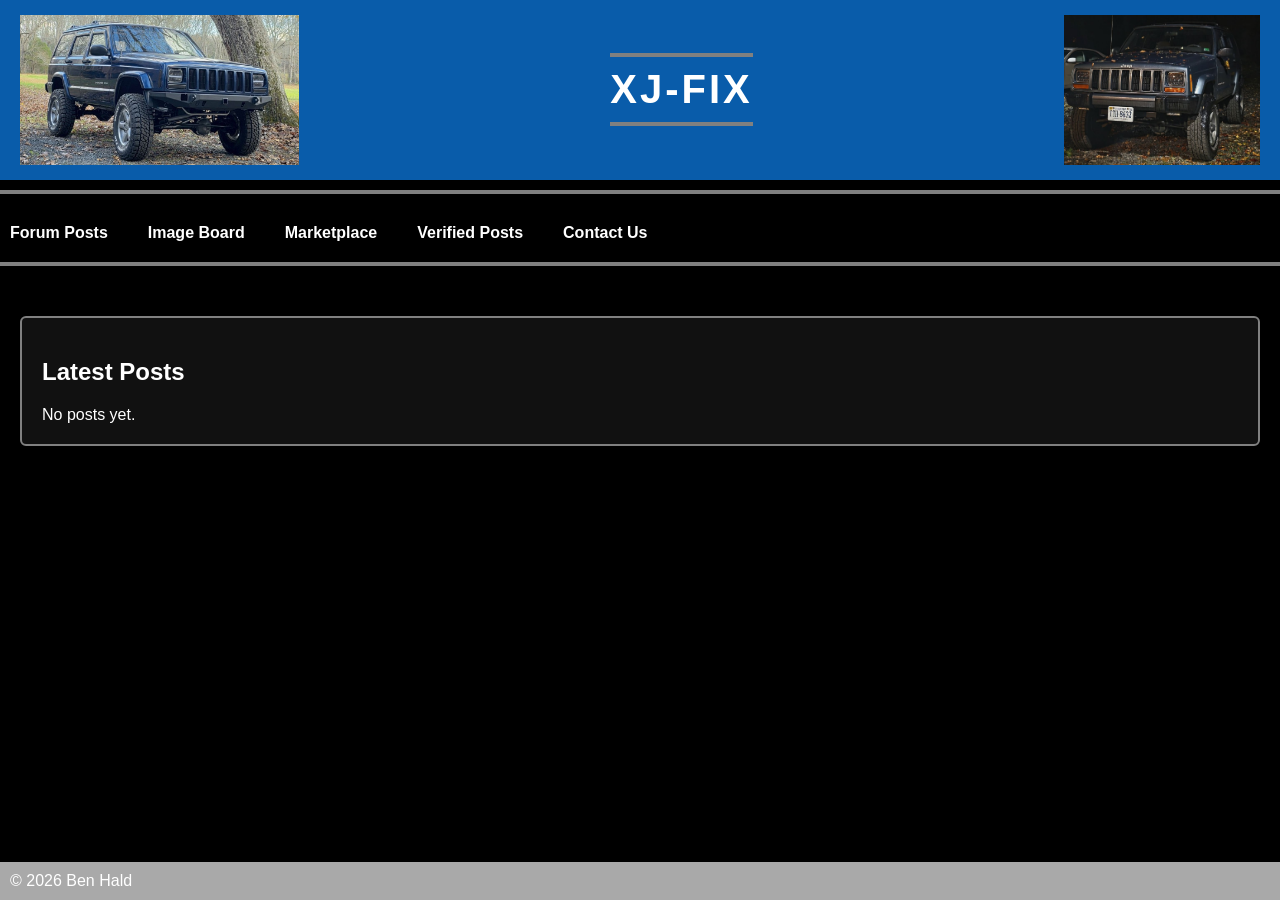
<file: Forum-Posts.html>
<!DOCTYPE html>
<html lang="en">
<head>
<meta charset="UTF-8">
<title>XJ-FIX</title>
<link rel="stylesheet" type="text/css" href="css/style.css">
</head>
<body>
<!-- Header with name and navigation -->
<header>
<img src="images/Blue.jpg" alt="Blue XJ" class="header-img">
<h1>XJ-FIX</h1>
<img src="images/Rodger.jpg" alt="Rodger XJ" class="header-img">
</header>
<!-- Navigation menu with drop downs -->
<nav>
<ul>
    <li>
        <a href="Forum-Posts.html">Forum Posts</a>
    <ul class="dropdown">
        <li><a href="Navigations/Create-Post.html">Create Post</a></li>
        </ul>
    </li>

<li>
    <a href="Navigations/Image-Board.html">Image Board</a>
    <ul class="dropdown">
        <li><a href="Navigations/Post-Image.html">Post Images</a></li>
        </ul>
    </li>

<li>
     <a href="Navigations/Marketplace.html">Marketplace</a>
<ul class="dropdown">
        <li><a href="Navigations/Local.html">Local Meetup</a></li>
        <li><a href="Navigations/Shipped.html">Shipped Items</a></li>
        </ul>
    </li>

<li><a href="Navigations/Verified-Posts.html">Verified Posts</a>
    </li>

    <li><a href="Navigations/Contact.html">Contact Us</a></li>
    
</ul>
</nav>
<!-- main website page -->
<main> 
<section>
<!-- posts will go here -->
 <div class="post-container">
    <h2>Latest Posts</h2>
    <div id="posts">
        </div>
 </div>
</section>
</main>
<!--copyright -->
<footer>
    <p> © 2026 Ben Hald</p>
</footer>
<script>
let posts = JSON.parse(localStorage.getItem("posts")) || [];
const container = document.getElementById("posts");

if (posts.length === 0) {
    container.innerHTML = "<p>No posts yet.</p>";
}

posts.forEach(post => {
    const div = document.createElement("div");
    div.classList.add("post");

    // Main post HTML
let titleHtml = "";
if (post.type === "marketplace") {
    titleHtml = `<h3><a href="Navigations/Marketplace.html">${post.title}</a></h3>`;
} else {
    titleHtml = `<h3>${post.title}</h3>`;
}





const verifiedBadge = post.verified ? '<a href="Navigations/Verified-Posts.html" class="verified-badge">Verified</a>' : '';
    div.innerHTML = `
        ${titleHtml} ${verifiedBadge}
        <p><strong>${post.name}</strong> — ${post.date}</p>
        <p>${post.content}</p>
        <button onclick="deletePost(${post.id})">Delete</button>
        <button onclick="Reply(${post.id})">Reply</button>
        <hr>
        <div class="replies" id="replies-${post.id}"></div>
    `;

    // Display replies
    if (post.replies) {
        post.replies.forEach(reply => {
            const replyDiv = document.createElement("div");
            replyDiv.classList.add("reply");
            replyDiv.innerHTML = `
                <p><strong>${reply.name || "Anonymous"}</strong> — ${reply.date}</p>
                <p>${reply.text}</p>
            `;
            div.querySelector(`#replies-${post.id}`).appendChild(replyDiv);
        });
    }

    container.appendChild(div);
});

// DELETE POST
function deletePost(id) {
    let posts = JSON.parse(localStorage.getItem("posts")) || [];
    posts = posts.filter(post => post.id !== id);
    localStorage.setItem("posts", JSON.stringify(posts));
    window.location.reload();
}

// REPLY TO POST
function Reply(id) {
    let posts = JSON.parse(localStorage.getItem("posts")) || [];
    let post = posts.find(p => p.id === id);
    if (!post) return;

    // Prevent multiple reply boxes
    if (document.getElementById(`reply-form-${id}`)) return;

    const replyForm = document.createElement("form");
    replyForm.id = `reply-form-${id}`;
    replyForm.innerHTML = `
        <input type="text" id="reply-input-${id}" placeholder="Your Reply" required />
        <button type="submit">Post Reply</button>
    `;

    // Insert under the correct post
    const replyContainer = document.getElementById(`replies-${id}`);
    replyContainer.prepend(replyForm);

    replyForm.addEventListener("submit", function(e) {
        e.preventDefault();

        const text = document.getElementById(`reply-input-${id}`).value.trim();
        if (!text) return;

        if (!post.replies) post.replies = [];

        post.replies.push({
            text: text,
            date: new Date().toLocaleString()
        });

        localStorage.setItem("posts", JSON.stringify(posts));
        location.reload();
    });
}
</script>
</body>
</html>
</file>
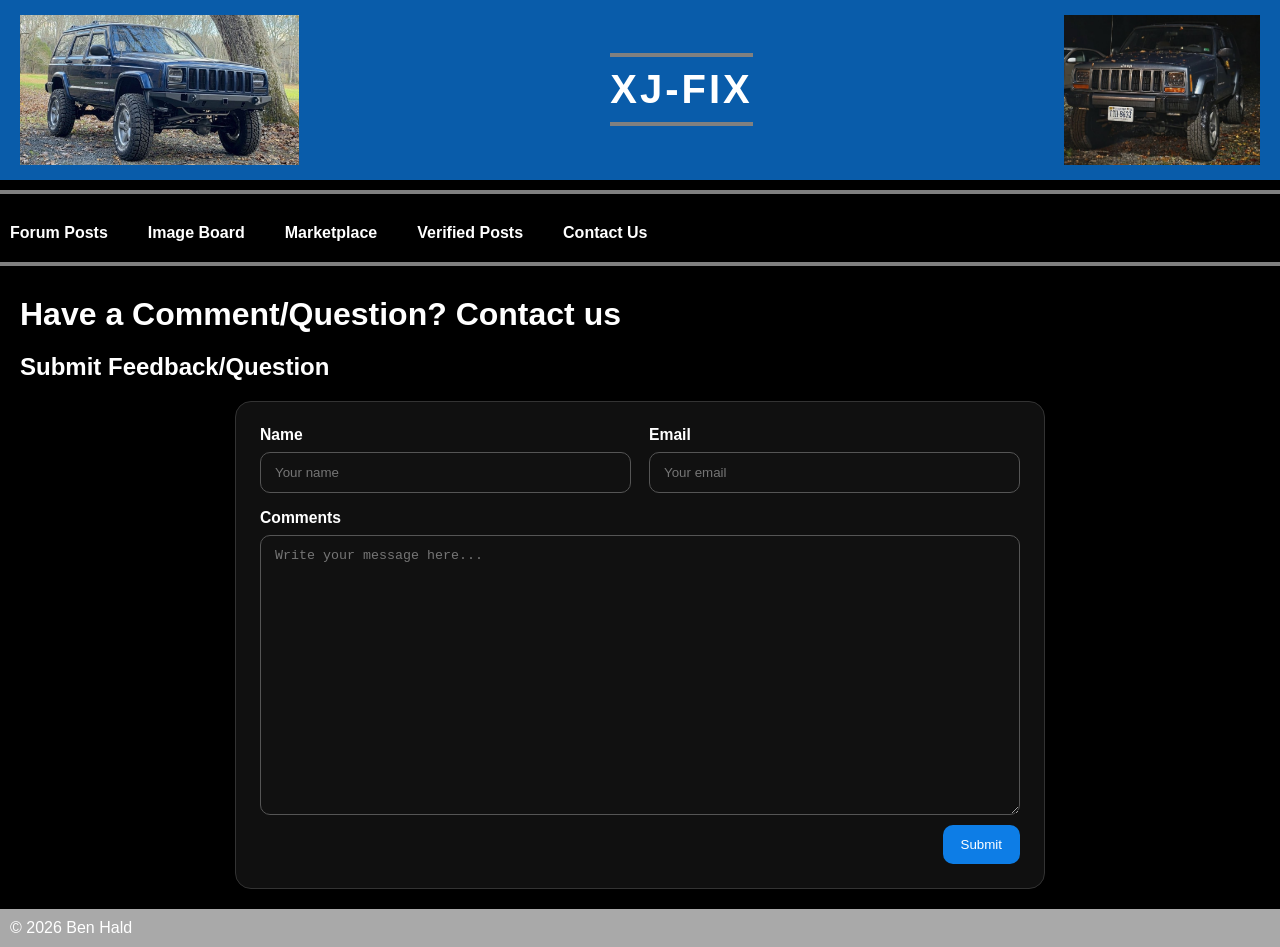
<file: Navigations/Contact.html>
<!DOCTYPE html>
<html lang="en">
<head>
<meta charset="UTF-8">
<title>XJ-FIX</title>
<link rel="stylesheet" type="text/css" href="../css/style.css">
</head>
<body>
<!-- Header with name and navigation -->
<header>
<img src="../images/Blue.jpg" alt="Blue XJ" class="header-img">
<h1>XJ-FIX</h1>
<img src="../images/Rodger.jpg" alt="Rodger XJ" class="header-img">
</header>
<!-- Navigation menu with drop downs -->
<nav>
<ul>
   <li>
        <a href="../Forum-Posts.html">Forum Posts</a>
    <ul class="dropdown">
        <li><a href="Create-Post.html">Create Post</a></li>
        </ul>
    </li>

<li>
    <a href="Image-Board.html">Image Board</a>
    <ul class="dropdown">
        <li><a href="Post-Image.html">Post Images</a></li>
        </ul>
    </li>


<li>
     <a href="Marketplace.html">Marketplace</a>
<ul class="dropdown">
        <li><a href="Local.html">Local Meetup</a></li>
        <li><a href="Shipped.html">Shipped Items</a></li>
        </ul>
    </li>

<li><a href="Verified-Posts.html">Verified Posts</a>
    </li>
        <li><a href="Contact.html">Contact Us</a></li>
</ul>
</nav>
<main>
<h1>Have a Comment/Question? Contact us</h1>
<h2>Submit Feedback/Question</h2>
<form class="contact-form" method="post" action="http://ss1.ciwcertified.com/cgi-bin/process.php">
    <div class="form-row">
        <label for="name">Name
            <input id="name" type="text" name="Name" placeholder="Your name">
        </label>
        <label for="email">Email
            <input id="email" type="email" name="Email" placeholder="Your email">
        </label>
    </div>
    <label class="full-width" for="content">Comments
        <textarea id="content" name="Content" placeholder="Write your message here..."></textarea>
    </label>
    <div class="form-actions">
        <input type="submit" value="Submit">
    </div>
</form>
</main>
<footer>
    <p> © 2026 Ben Hald</p>
</footer>
</body>
</html>
</file>
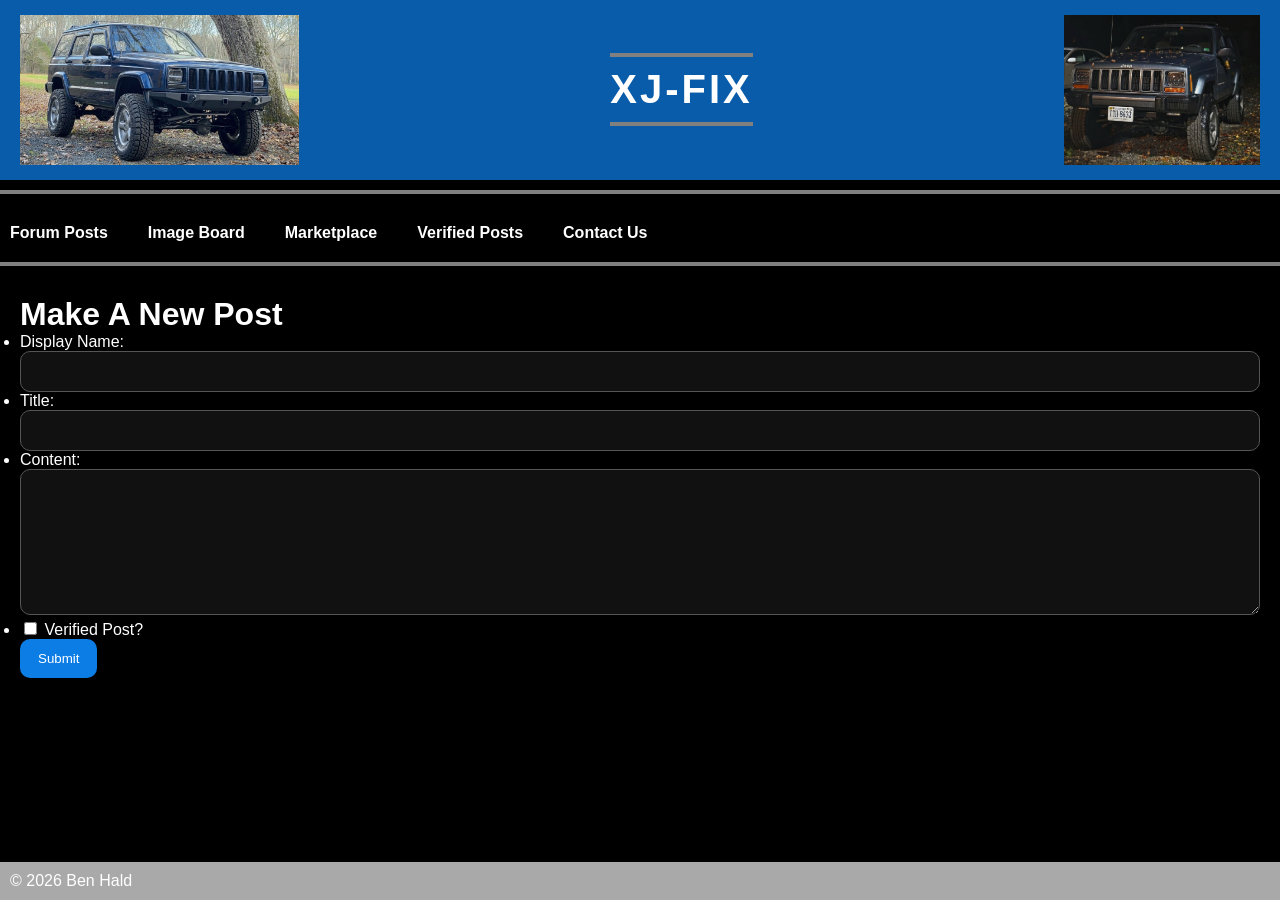
<file: Navigations/Create-Post.html>
<!DOCTYPE html>
<html lang="en">
<head>
<meta charset="UTF-8">
<title>XJ-FIX</title>
<link rel="stylesheet" type="text/css" href="../css/style.css">
</head>
<body>
<!-- Header with name and navigation -->
<header>
<img src="../images/Blue.jpg" alt="Blue XJ" class="header-img">
<h1>XJ-FIX</h1>
<img src="../images/Rodger.jpg" alt="Rodger XJ" class="header-img">
</header>
<!-- Navigation menu with drop downs -->
<nav>
<ul>
   <li>
        <a href="../Forum-Posts.html">Forum Posts</a>
    <ul class="dropdown">
        <li><a href="Create-Post.html">Create Post</a></li>
        </ul>
    </li>

<li>
    <a href="Image-Board.html">Image Board</a>
    <ul class="dropdown">
        <li><a href="Post-Image.html">Post Images</a></li>
        </ul>
    </li>


<li>
     <a href="Marketplace.html">Marketplace</a>
<ul class="dropdown">
        <li><a href="Local.html">Local Meetup</a></li>
        <li><a href="Shipped.html">Shipped Items</a></li>
        </ul>
    </li>

<li><a href="Verified-Posts.html">Verified Posts</a>
    </li>
        <li><a href="Contact.html">Contact Us</a></li>
</ul>
</nav>
<main>
<h1>Make A New Post</h1>
<form id="postForm">
<ul>
    <li>Display Name: <input type="text" id="displayName" size="40"></li>
    <li>Title: <input type="text" id="postTitle" size="40"></li>
    <li>Content: <textarea id="postContent" rows="8" cols="50"></textarea></li>
    <li><input type="checkbox" id="verified"> Verified Post?</li>
    </ul>
<input type="submit">
</form>
</main>
<footer>
    <p> © 2026 Ben Hald</p>
</footer>
<script>
document.getElementById("postForm").addEventListener("submit", function(e) {
    e.preventDefault(); // stop page reload

    // Get existing posts or create empty array
    let posts = JSON.parse(localStorage.getItem("posts")) || [];

    // Build a new post object
    const newPost = {
        id:Date.now(),
        name: document.getElementById("displayName").value,
        title: document.getElementById("postTitle").value,
        content: document.getElementById("postContent").value,
        date: new Date().toLocaleString(),
        type: "text",
        verified: document.getElementById("verified").checked
    };

    // Add to array
    posts.push(newPost);

    // Save back to LocalStorage
    localStorage.setItem("posts", JSON.stringify(posts));

    // Redirect to verified posts or forum page
    if (newPost.verified) {
        window.location.href = "./Verified-Posts.html";
    } else {
        window.location.href = "../Forum-Posts.html";
    }
});
</script>
</body>
</html>
</file>
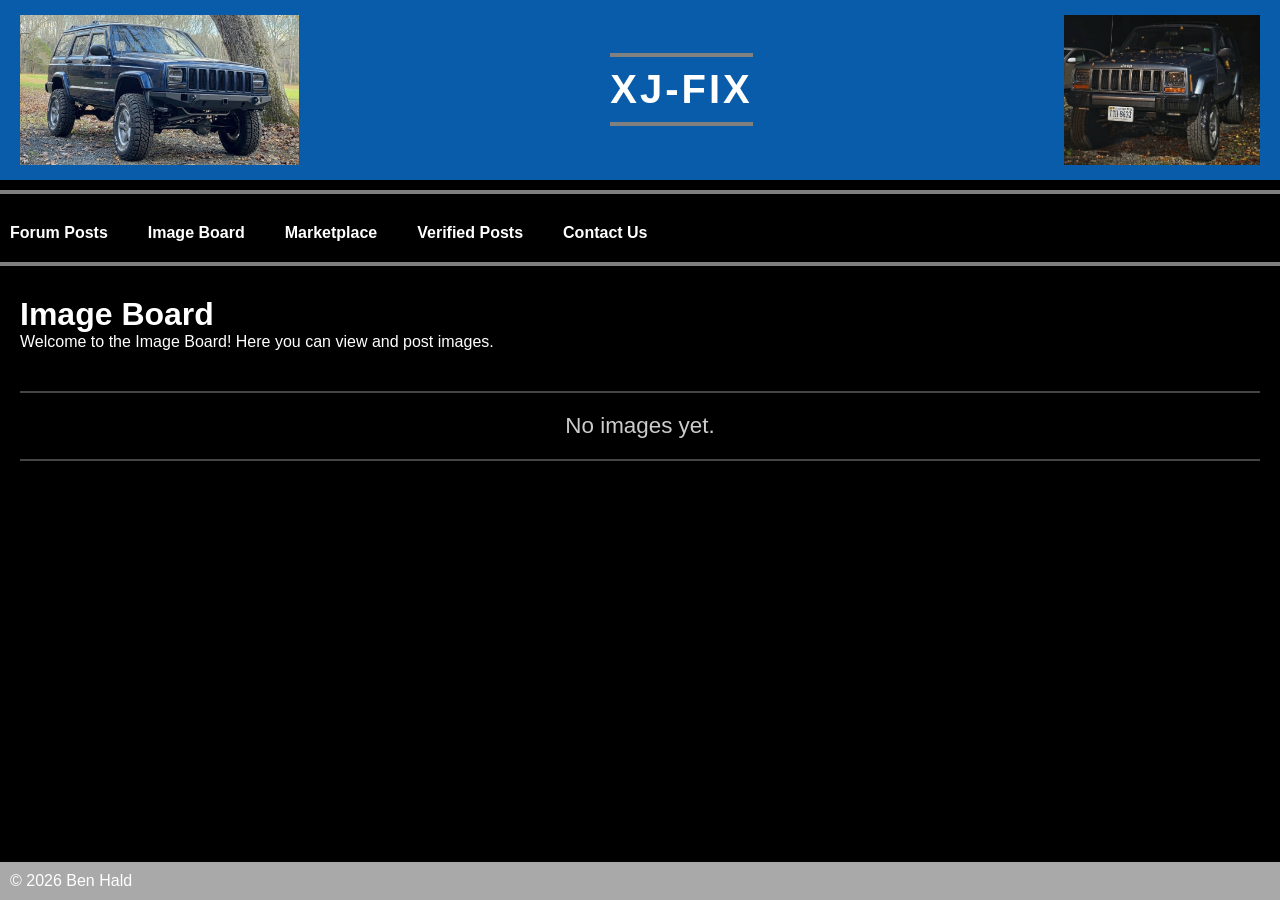
<file: Navigations/Image-Board.html>
<!DOCTYPE html>
<html lang="en">
<head>
<meta charset="UTF-8">
<title>XJ-FIX</title>
<link rel="stylesheet" type="text/css" href="../css/style.css">
</head>
<body>
<!-- Header with name and navigation -->
<header>
<img src="../images/Blue.jpg" alt="Blue XJ" class="header-img">
<h1>XJ-FIX</h1>
<img src="../images/Rodger.jpg" alt="Rodger XJ" class="header-img">
</header>
<!-- Navigation menu with drop downs -->
<nav>
<ul>
   <li>
        <a href="../Forum-Posts.html">Forum Posts</a>
    <ul class="dropdown">
        <li><a href="Create-Post.html">Create Post</a></li>
        </ul>
    </li>

<li>
    <a href="Image-Board.html">Image Board</a>
    <ul class="dropdown">
        <li><a href="Post-Image.html">Post Images</a></li>
        </ul>
    </li>


<li>
     <a href="Marketplace.html">Marketplace</a>
<ul class="dropdown">
        <li><a href="Local.html">Local Meetup</a></li>
        <li><a href="Shipped.html">Shipped Items</a></li>
        </ul>
    </li>

<li><a href="Verified-Posts.html">Verified Posts</a>
    </li>
        <li><a href="Contact.html">Contact Us</a></li>
</ul>
</nav>
<main>
<h1>Image Board</h1>
<p>Welcome to the Image Board! Here you can view and post images.</p>
<div id="images" class="image-container"></div>
</main>
<script>
let posts = JSON.parse(localStorage.getItem("posts")) || [];
const container = document.getElementById("images");

// Show all posts that contain an image URL
let imagePosts = posts.filter(p => p.image);

if (imagePosts.length === 0) {
    container.innerHTML = '<p class="no-images">No images yet.</p>';
}

imagePosts.forEach(post => {
    const div = document.createElement("div");
    div.classList.add("image-post");

    let imageSrc = post.image;
    if (post.image.startsWith('https://imgur.com/')) {
        const id = post.image.split('/').pop();
        imageSrc = `https://i.imgur.com/${id}`;
    }

    div.innerHTML = `
        <img src="${imageSrc}" class="posted-image" alt="${post.title}" title="Open on Imgur">
        <div class="post-content">
            <h3>${post.title}</h3>
            ${post.verified ? '<a href="Verified-Posts.html" class="verified-badge">Verified</a>' : ''}
            <p><strong>${post.name}</strong></p>
            <button onclick="deletePost(${post.id})">Delete</button>
            <button onclick="Reply(${post.id})">Reply</button>
            <hr>
            <div class="replies" id="replies-${post.id}"></div>
        </div>
    `;

    // Display replies
    if (post.replies) {
        post.replies.forEach(reply => {
            const replyDiv = document.createElement("div");
            replyDiv.classList.add("reply");
            replyDiv.innerHTML = `
                <p><strong>${reply.name || "Anonymous"}</strong> — ${reply.date}</p>
                <p>${reply.text}</p>
            `;
            div.querySelector(`#replies-${post.id}`).appendChild(replyDiv);
        });
    }

    const img = div.querySelector('.posted-image');
    img.addEventListener('click', () => {
        const id = post.image.split('/').pop().split('.')[0];
        window.open(`https://imgur.com/${id}`, '_blank');
    });

    container.appendChild(div);
});

// DELETE POST
function deletePost(id) {
    let posts = JSON.parse(localStorage.getItem("posts")) || [];
    posts = posts.filter(post => post.id !== id);
    localStorage.setItem("posts", JSON.stringify(posts));
    window.location.reload();
}

// REPLY TO POST
function Reply(id) {
    let posts = JSON.parse(localStorage.getItem("posts")) || [];
    let post = posts.find(p => p.id === id);
    if (!post) return;

    // Prevent multiple reply boxes
    if (document.getElementById(`reply-form-${id}`)) return;

    const replyForm = document.createElement("form");
    replyForm.id = `reply-form-${id}`;
    replyForm.innerHTML = `
        <input type="text" id="reply-input-${id}" placeholder="Your Reply" required />
        <button type="submit">Post Reply</button>
    `;

    // Insert under the correct post
    const replyContainer = document.getElementById(`replies-${id}`);
    replyContainer.prepend(replyForm);

    replyForm.addEventListener("submit", function(e) {
        e.preventDefault();

        const text = document.getElementById(`reply-input-${id}`).value.trim();
        if (!text) return;

        if (!post.replies) post.replies = [];

        post.replies.push({
            text: text,
            date: new Date().toLocaleString()
        });

        localStorage.setItem("posts", JSON.stringify(posts));
        location.reload();
    });
}
</script>

<footer>
    <p> © 2026 Ben Hald</p>
</footer>
</body>
</html>
</file>
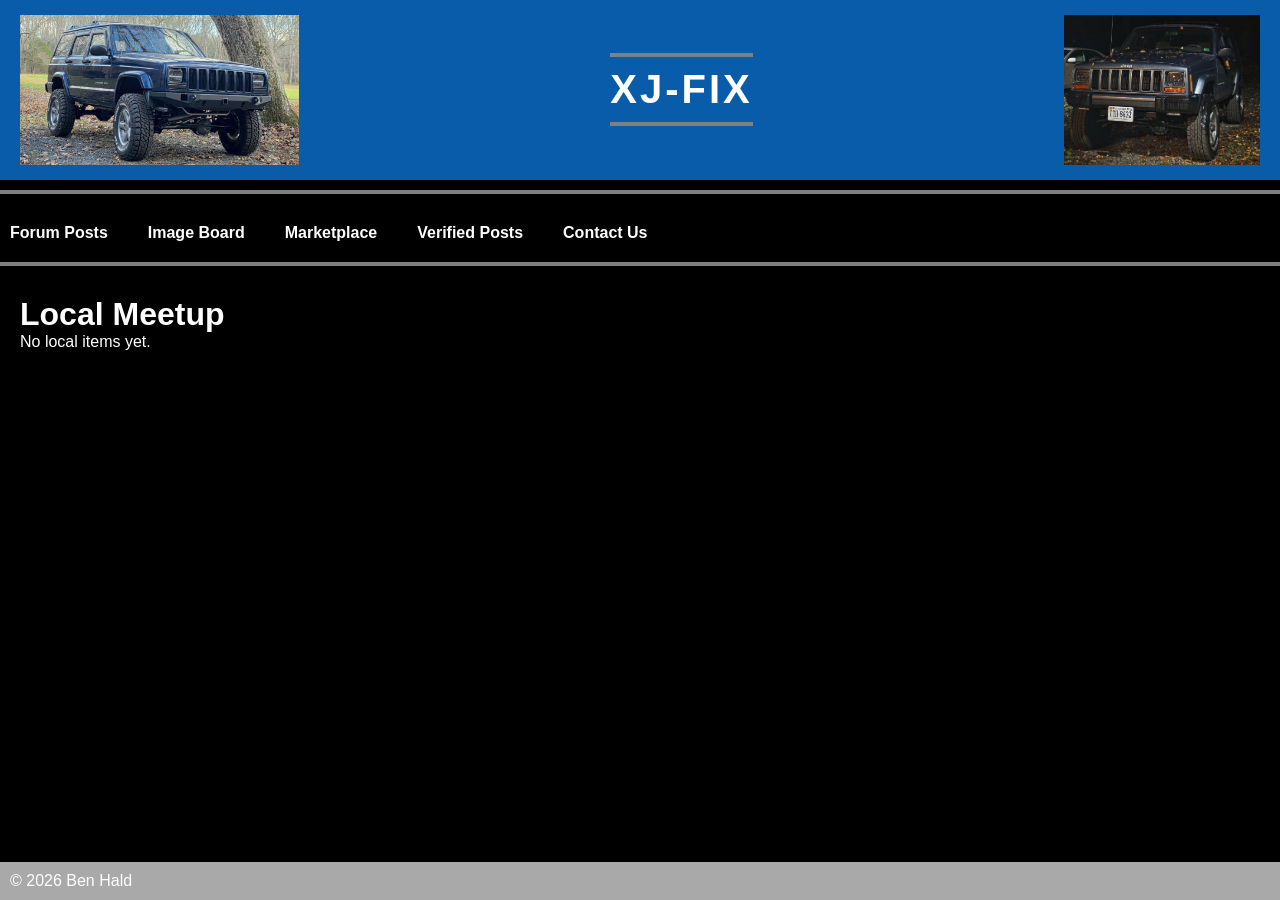
<file: Navigations/Local.html>
<!DOCTYPE html>
<html lang="en">
<head>
<meta charset="UTF-8">
<title>XJ-FIX</title>
<link rel="stylesheet" type="text/css" href="../css/style.css">
</head>
<body>
<!-- Header with name and navigation -->
<header>
<img src="../images/Blue.jpg" alt="Blue XJ" class="header-img">
<h1>XJ-FIX</h1>
<img src="../images/Rodger.jpg" alt="Rodger XJ" class="header-img">
</header>
<!-- Navigation menu with drop downs -->
<nav>
<ul>
   <li>
        <a href="../Forum-Posts.html">Forum Posts</a>
    <ul class="dropdown">
        <li><a href="Create-Post.html">Create Post</a></li>
        </ul>
    </li>

<li>
    <a href="Image-Board.html">Image Board</a>
    <ul class="dropdown">
        <li><a href="Post-Image.html">Post Images</a></li>
        </ul>
    </li>


<li>
     <a href="Marketplace.html">Marketplace</a>
<ul class="dropdown">
        <li><a href="Local.html">Local Meetup</a></li>
        <li><a href="Shipped.html">Shipped Items</a></li>
        </ul>
    </li>

<li><a href="Verified-Posts.html">Verified Posts</a>
    </li>
        <li><a href="Contact.html">Contact Us</a></li>
</ul>
</nav>
<main>
<h1>Local Meetup</h1>
<div id="listings"></div>
</main>
<footer>
    <p> © 2026 Ben Hald</p>
</footer>
<script>
let posts = JSON.parse(localStorage.getItem("posts")) || [];
const container = document.getElementById("listings");
let localItems = posts.filter(p => p.type === "marketplace" && p.shipping === "local");

if (localItems.length === 0) {
    container.innerHTML = "<p>No local items yet.</p>";
}

localItems.forEach(item => {
    const div = document.createElement("div");
    div.classList.add("marketplace-item");
    div.innerHTML = `
        <h3>${item.title}</h3>
        <p><strong>${item.name}</strong> — $${item.price}</p>
        <p>${item.description}</p>
        <p><strong>Posted:</strong> ${item.date}</p>
        <button onclick="deleteItem(${item.id})">Delete</button>
        <hr>
    `;
    container.appendChild(div);
});

function deleteItem(id) {
    let posts = JSON.parse(localStorage.getItem("posts")) || [];
    posts = posts.filter(post => post.id !== id);
    localStorage.setItem("posts", JSON.stringify(posts));
    window.location.reload();
}
</script>
</file>
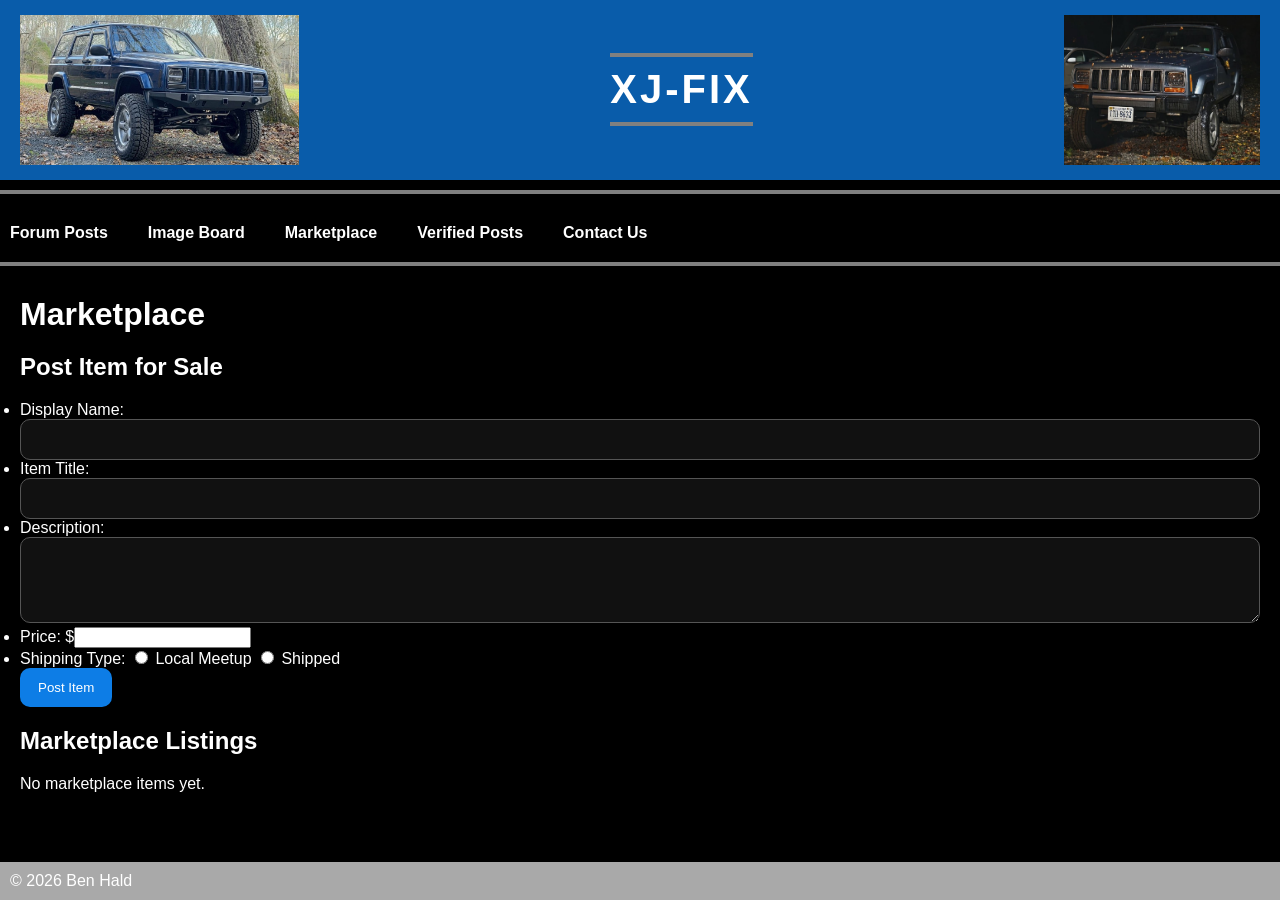
<file: Navigations/Marketplace.html>
<!DOCTYPE html>
<html lang="en">
<head>
<meta charset="UTF-8">
<title>XJ-FIX</title>
<link rel="stylesheet" type="text/css" href="../css/style.css">
</head>
<body>
<!-- Header with name and navigation -->
<header>
<img src="../images/Blue.jpg" alt="Blue XJ" class="header-img">
<h1>XJ-FIX</h1>
<img src="../images/Rodger.jpg" alt="Rodger XJ" class="header-img">
</header>
<!-- Navigation menu with drop downs -->
<nav>
<ul>
   <li>
        <a href="../Forum-Posts.html">Forum Posts</a>
    <ul class="dropdown">
        <li><a href="Create-Post.html">Create Post</a></li>
        </ul>
    </li>

<li>
    <a href="Image-Board.html">Image Board</a>
    <ul class="dropdown">
        <li><a href="Post-Image.html">Post Images</a></li>
        </ul>
    </li>


<li>
     <a href="Marketplace.html">Marketplace</a>
<ul class="dropdown">
        <li><a href="Local.html">Local Meetup</a></li>
        <li><a href="Shipped.html">Shipped Items</a></li>
        </ul>
    </li>

<li><a href="Verified-Posts.html">Verified Posts</a>
    </li>
        <li><a href="Contact.html">Contact Us</a></li>
</ul>
</nav>
<main>
<h1>Marketplace</h1>
<h2>Post Item for Sale</h2>
<form id="marketplaceForm">
<ul>
    <li>Display Name: <input type="text" id="displayName" size="40" required></li>
    <li>Item Title: <input type="text" id="itemTitle" size="40" required></li>
    <li>Description: <textarea id="itemDescription" rows="4" cols="50" required></textarea></li>
    <li>Price: $<input type="number" id="itemPrice" min="0" step="0.01" required></li>
    <li>Shipping Type:
        <label><input type="radio" name="shipping" value="local" required> Local Meetup</label>
        <label><input type="radio" name="shipping" value="shipped"> Shipped</label>
    </li>
</ul>
<input type="submit" value="Post Item">
</form>
<h2>Marketplace Listings</h2>
<div id="listings"></div>
</main>
<footer>
    <p> © 2026 Ben Hald</p>
</footer>
<script>
function loadListings() {
    let posts = JSON.parse(localStorage.getItem("posts")) || [];
    const container = document.getElementById("listings");
    let marketplaceItems = posts.filter(p => p.type === "marketplace");
    
    if (marketplaceItems.length === 0) {
        container.innerHTML = "<p>No marketplace items yet.</p>";
        return;
    }
    
    container.innerHTML = "";
    marketplaceItems.forEach(item => {
        const link = item.shipping === "shipped" ? "Shipped.html" : "Local.html";
        const div = document.createElement("div");
        div.classList.add("marketplace-item");
        div.innerHTML = `
            <h3><a href="${link}">${item.title}</a></h3>
            <p><strong>${item.name}</strong> — $${item.price}</p>
            <p>${item.description}</p>
            <p><strong>Type:</strong> ${item.shipping === "shipped" ? "Shipped" : "Local Meetup"}</p>
            <button onclick="deleteItem(${item.id})">Delete</button>
            <hr>
        `;
        container.appendChild(div);
    });
}

function deleteItem(id) {
    let posts = JSON.parse(localStorage.getItem("posts")) || [];
    posts = posts.filter(post => post.id !== id);
    localStorage.setItem("posts", JSON.stringify(posts));
    loadListings();
}

document.getElementById("marketplaceForm").addEventListener("submit", function(e) {
    e.preventDefault();
    
    let posts = JSON.parse(localStorage.getItem("posts")) || [];
    const shipping = document.querySelector('input[name="shipping"]:checked').value;
    
    const newItem = {
        id: Date.now(),
        name: document.getElementById("displayName").value,
        title: document.getElementById("itemTitle").value,
        description: document.getElementById("itemDescription").value,
        price: document.getElementById("itemPrice").value,
        shipping: shipping,
        type: "marketplace",
        date: new Date().toLocaleString()
    };
    
    posts.push(newItem);
    localStorage.setItem("posts", JSON.stringify(posts));
    document.getElementById("marketplaceForm").reset();
    loadListings();
    
    if (shipping === "shipped") {
        window.location.href = "./Shipped.html";
    } else {
        window.location.href = "./Local.html";
    }
});

loadListings();
</script>
</file>
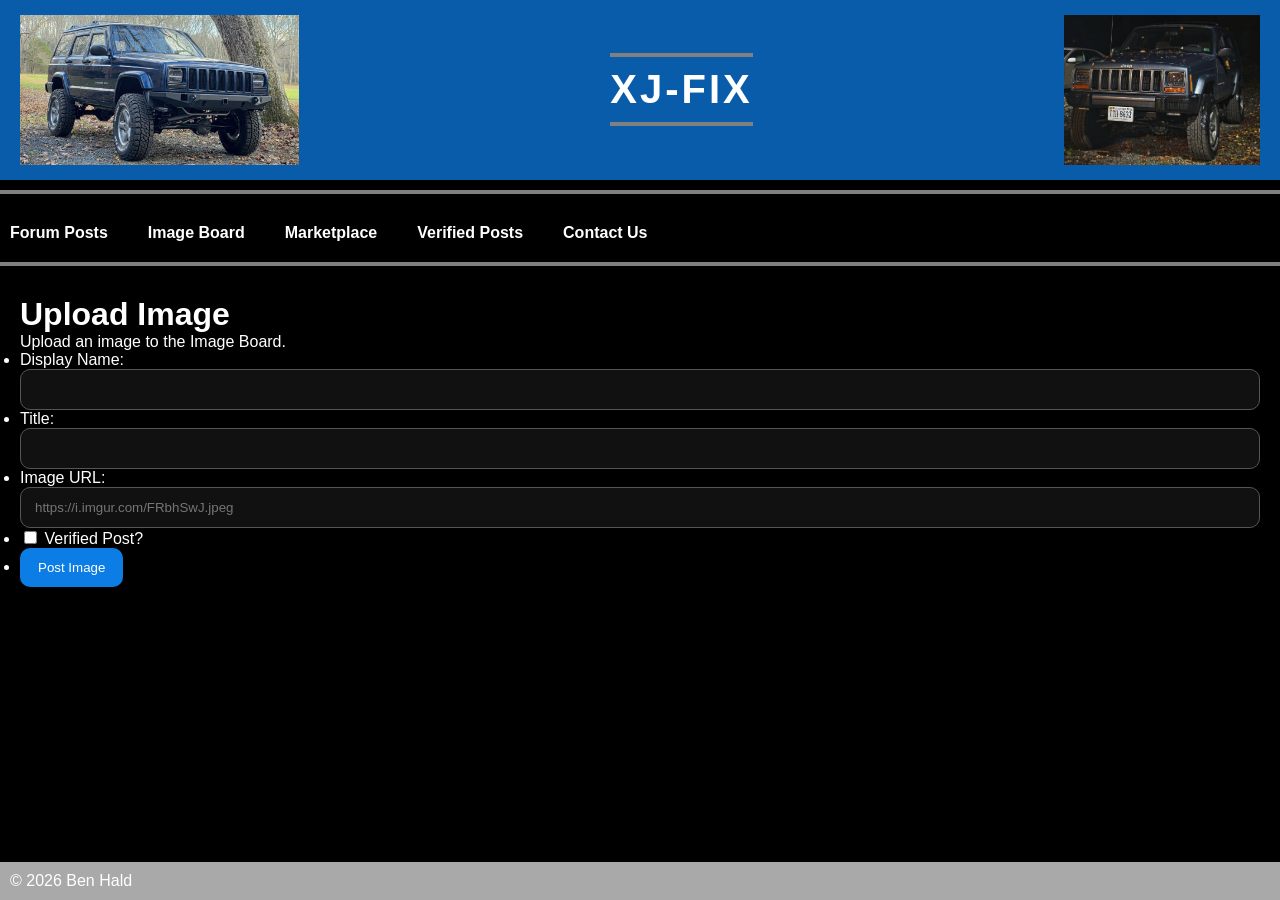
<file: Navigations/Post-Image.html>
<!DOCTYPE html>
<html lang="en">
<head>
<meta charset="UTF-8">
<title>XJ-FIX</title>
<link rel="stylesheet" type="text/css" href="../css/style.css">
</head>
<body>
<!-- Header with name and navigation -->
<header>
<img src="../images/Blue.jpg" alt="Blue XJ" class="header-img">
<h1>XJ-FIX</h1>
<img src="../images/Rodger.jpg" alt="Rodger XJ" class="header-img">
</header>
<!-- Navigation menu with drop downs -->
<nav>
<ul>
   <li>
        <a href="../Forum-Posts.html">Forum Posts</a>
    <ul class="dropdown">
        <li><a href="Create-Post.html">Create Post</a></li>
        </ul>
    </li>

<li>
    <a href="Image-Board.html">Image Board</a>
    <ul class="dropdown">
        <li><a href="Post-Image.html">Post Images</a></li>
        </ul>
    </li>


<li>
     <a href="Marketplace.html">Marketplace</a>
<ul class="dropdown">
        <li><a href="Local.html">Local Meetup</a></li>
        <li><a href="Shipped.html">Shipped Items</a></li>
        </ul>
    </li>

<li><a href="Verified-Posts.html">Verified Posts</a>
    </li>
        <li><a href="Contact.html">Contact Us</a></li>
</ul>
</nav>
<main>
<h1>Upload Image</h1>
<p>Upload an image to the Image Board.</p>
<form id="image-form">
    <ul>
        <li>Display Name: <input type="text" id="displayName" size="30" required></li>
        <li>Title: <input type="text" id="imageTitle" size="30" required></li>
        <li>Image URL: <input type="text" id="imageURL" size="30" placeholder="https://i.imgur.com/FRbhSwJ.jpeg" required></li>
    <li><input type="checkbox" id="verified"> Verified Post?</li>
    <li><input type="submit" value="Post Image"></li>
    </ul>
    </form>
</main>
<!--Copyright -->
<footer>
    <p> © 2026 Ben Hald</p>
</footer>

<!-- javascript for pictures -->
<script>
    document.getElementById('image-form').addEventListener('submit', function(e) {
        e.preventDefault();

        const displayName = document.getElementById('displayName').value;
        const imageTitle = document.getElementById('imageTitle').value;
        const imageURL = document.getElementById('imageURL').value;

        // Create a new post object
        const newPost = {
            id: Date.now(), // Unique ID for each post
            name: displayName,
            title: imageTitle,
            image: imageURL,
            verified: document.getElementById("verified").checked
        };

        // Get existing posts from localStorage
        let posts = JSON.parse(localStorage.getItem("posts")) || [];

        // Add the new post to the array
        posts.push(newPost);

        // Save the updated array back to localStorage
        localStorage.setItem("posts", JSON.stringify(posts));

        // Clear the form and redirect
        document.getElementById('image-form').reset();
        
        // Redirect to verified posts or image board
        if (newPost.verified) {
            window.location.href = "./Verified-Posts.html";
        } else {
            window.location.href = "./Image-Board.html";
        }
    });
</script>
</body>
</html>
</file>
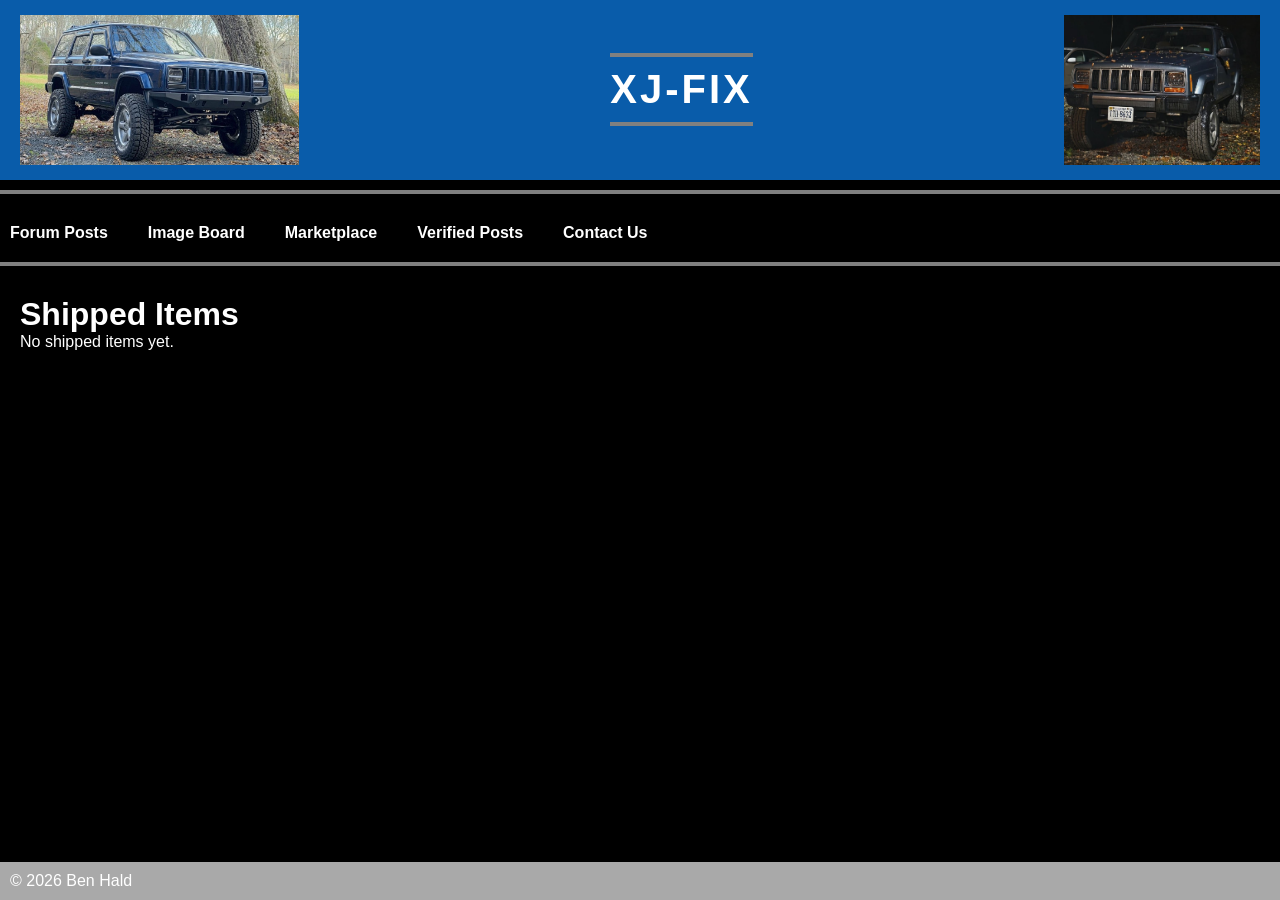
<file: Navigations/Shipped.html>
<!DOCTYPE html>
<html lang="en">
<head>
<meta charset="UTF-8">
<title>XJ-FIX</title>
<link rel="stylesheet" type="text/css" href="../css/style.css">
</head>
<body>
<!-- Header with name and navigation -->
<header>
<img src="../images/Blue.jpg" alt="Blue XJ" class="header-img">
<h1>XJ-FIX</h1>
<img src="../images/Rodger.jpg" alt="Rodger XJ" class="header-img">
</header>
<!-- Navigation menu with drop downs -->
<nav>
<ul>
   <li>
        <a href="../Forum-Posts.html">Forum Posts</a>
    <ul class="dropdown">
        <li><a href="Create-Post.html">Create Post</a></li>
        </ul>
    </li>

<li>
    <a href="Image-Board.html">Image Board</a>
    <ul class="dropdown">
        <li><a href="Post-Image.html">Post Images</a></li>
        </ul>
    </li>


<li>
     <a href="Marketplace.html">Marketplace</a>
<ul class="dropdown">
        <li><a href="Local.html">Local Meetup</a></li>
        <li><a href="Shipped.html">Shipped Items</a></li>
        </ul>
    </li>

<li><a href="Verified-Posts.html">Verified Posts</a>
    </li>
        <li><a href="Contact.html">Contact Us</a></li>
</ul>
</nav>
<main>
<h1>Shipped Items</h1>
<div id="listings"></div>
</main>
<footer>
    <p> © 2026 Ben Hald</p>
</footer>
<script>
let posts = JSON.parse(localStorage.getItem("posts")) || [];
const container = document.getElementById("listings");
let shippedItems = posts.filter(p => p.type === "marketplace" && p.shipping === "shipped");

if (shippedItems.length === 0) {
    container.innerHTML = "<p>No shipped items yet.</p>";
}

shippedItems.forEach(item => {
    const div = document.createElement("div");
    div.classList.add("marketplace-item");
    div.innerHTML = `
        <h3>${item.title}</h3>
        <p><strong>${item.name}</strong> — $${item.price}</p>
        <p>${item.description}</p>
        <p><strong>Posted:</strong> ${item.date}</p>
        <button onclick="deleteItem(${item.id})">Delete</button>
        <hr>
    `;
    container.appendChild(div);
});

function deleteItem(id) {
    let posts = JSON.parse(localStorage.getItem("posts")) || [];
    posts = posts.filter(post => post.id !== id);
    localStorage.setItem("posts", JSON.stringify(posts));
    window.location.reload();
}
</script>
</file>
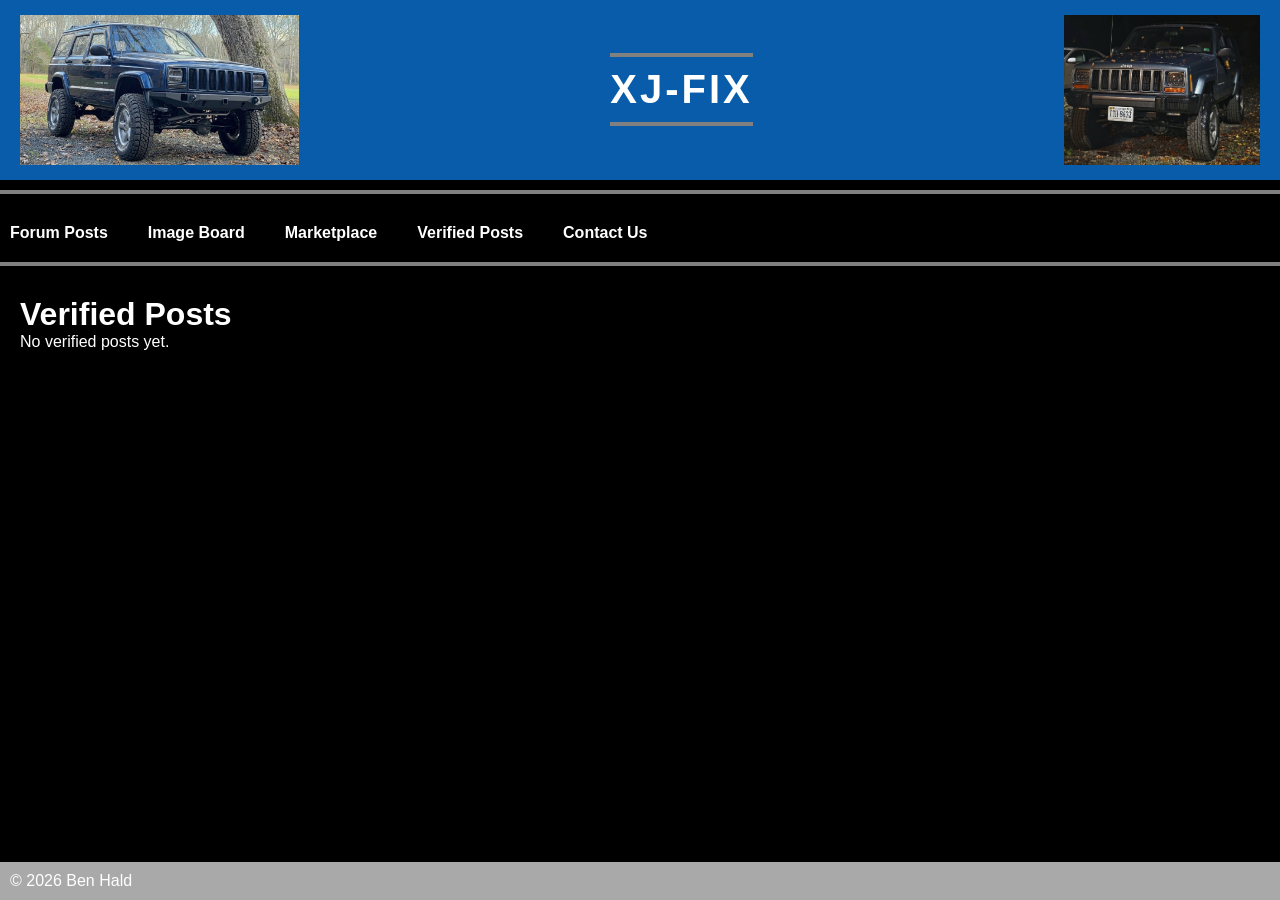
<file: Navigations/Verified-Posts.html>
<!DOCTYPE html>
<html lang="en">
<head>
<meta charset="UTF-8">
<title>XJ-FIX</title>
<link rel="stylesheet" type="text/css" href="../css/style.css">
</head>
<body>
<!-- Header with name and navigation -->
<header>
<img src="../images/Blue.jpg" alt="Blue XJ" class="header-img">
<h1>XJ-FIX</h1>
<img src="../images/Rodger.jpg" alt="Rodger XJ" class="header-img">
</header>
<!-- Navigation menu with drop downs -->
<nav>
<ul>
   <li>
        <a href="../Forum-Posts.html">Forum Posts</a>
    <ul class="dropdown">
        <li><a href="Create-Post.html">Create Post</a></li>
        </ul>
    </li>

<li>
    <a href="Image-Board.html">Image Board</a>
    <ul class="dropdown">
        <li><a href="Post-Image.html">Post Images</a></li>
        </ul>
    </li>


<li>
     <a href="Marketplace.html">Marketplace</a>
<ul class="dropdown">
        <li><a href="Local.html">Local Meetup</a></li>
        <li><a href="Shipped.html">Shipped Items</a></li>
        </ul>
    </li>

<li><a href="Verified-Posts.html">Verified Posts</a>
    </li>
        <li><a href="Contact.html">Contact Us</a></li>
</ul>
</nav>
<main>
<h1>Verified Posts</h1>
<div id="posts"></div>
</main>
<footer>
    <p> © 2026 Ben Hald</p>
</footer>
<script>
let posts = JSON.parse(localStorage.getItem("posts")) || [];
const container = document.getElementById("posts");

let verifiedPosts = posts.filter(p => p.verified);

if (verifiedPosts.length === 0) {
    container.innerHTML = "<p>No verified posts yet.</p>";
}

verifiedPosts.forEach(post => {
    const div = document.createElement("div");
    div.classList.add("post");

    // Main post HTML
    const titleHtml = post.image ? `<h3><a href="Image-Board.html">${post.title}</a></h3>` : `<h3>${post.title}</h3>`;
    const verifiedBadge = '<a href="Verified-Posts.html" class="verified-badge">Verified</a>';
    div.innerHTML = `
        ${titleHtml} ${verifiedBadge}
        <p><strong>${post.name}</strong> — ${post.date}</p>
        <p>${post.content}</p>
        <button onclick="deletePost(${post.id})">Delete</button>
        <button onclick="Reply(${post.id})">Reply</button>
        <hr>
        <div class="replies" id="replies-${post.id}"></div>
    `;

    // Display replies
    if (post.replies) {
        post.replies.forEach(reply => {
            const replyDiv = document.createElement("div");
            replyDiv.classList.add("reply");
            replyDiv.innerHTML = `
                <p><strong>${reply.name || "Anonymous"}</strong> — ${reply.date}</p>
                <p>${reply.text}</p>
            `;
            div.querySelector(`#replies-${post.id}`).appendChild(replyDiv);
        });
    }

    container.appendChild(div);
});

// DELETE POST
function deletePost(id) {
    let posts = JSON.parse(localStorage.getItem("posts")) || [];
    posts = posts.filter(post => post.id !== id);
    localStorage.setItem("posts", JSON.stringify(posts));
    window.location.reload();
}

// REPLY TO POST
function Reply(id) {
    let posts = JSON.parse(localStorage.getItem("posts")) || [];
    let post = posts.find(p => p.id === id);
    if (!post) return;

    // Prevent multiple reply boxes
    if (document.getElementById(`reply-form-${id}`)) return;

    const replyForm = document.createElement("form");
    replyForm.id = `reply-form-${id}`;
    replyForm.innerHTML = `
        <input type="text" id="reply-input-${id}" placeholder="Your Reply" required />
        <button type="submit">Post Reply</button>
    `;

    // Insert under the correct post
    const replyContainer = document.getElementById(`replies-${id}`);
    replyContainer.prepend(replyForm);

    replyForm.addEventListener("submit", function(e) {
        e.preventDefault();

        const text = document.getElementById(`reply-input-${id}`).value.trim();
        if (!text) return;

        if (!post.replies) post.replies = [];

        post.replies.push({
            text: text,
            date: new Date().toLocaleString()
        });

        localStorage.setItem("posts", JSON.stringify(posts));
        location.reload();
    });
}
</script>
</body>
</html>
</file>
<file: css/style.css>
/* Spacing correction */
body, h1, ul, li, p {margin: 0;padding: 0;}

/* Font and background color*/
body {font-family: Arial, sans-serif;background-color: #000000; min-height: 100vh; display: flex; flex-direction: column;}

/* Header layout */
header {background-color: #0d7de6bd;color: white;display: flex;align-items: center;justify-content: space-between; padding: 15px 0;}

/*Lines*/ 
header h1 {font-size: 2.5rem; letter-spacing: 3px; text-align: center; padding: 10px 0; border-top: 4px solid gray; border-bottom: 4px solid gray;}

/* Images */
.header-img {max-height: 150px; width:auto; object-fit: contain; margin: 0 20px;}

.image-container {display: flex;flex-direction: column;gap: 20px;}

.image-post {display: flex;gap: 18px;align-items: flex-start;background-color: rgba(255,255,255,0.04);border: 1px solid #333;padding: 16px;border-radius: 14px;}

.posted-image {width: 100px;height: 100px;object-fit: cover;cursor: pointer;border-radius: 4px;}

.post-content {flex: 1;}

.image-post h3,
.image-post p {margin: 0;}

@media (max-width: 700px) {
.image-post {flex-direction: column;align-items: stretch;}
.posted-image {width: 100%;max-width: 100%;height: auto;}
}

/* nav */
nav ul li ul {display: none; position: absolute; top:100%;left:0;background-color: #0d7de6;padding:10px;list-style:none;}
nav ul li:hover > ul {display:block}
nav ul li ul li {padding:8px 12px; border-bottom: 2px solid black;}
nav {border-top: 4px solid gray; margin-top:10px; padding-top: 10px;border-bottom: 4px solid gray; padding-bottom: 10px; margin-bottom: 10px;}
nav ul {list-style: none;display: flex;gap: 20px;margin-top: 10px; padding: 10px 0;}
nav ul li {position: relative;}
nav a {color: white; text-decoration: none; font-weight: bold; padding: 6px 10px; transition: 0.2s ease-in-out;}
nav a:hover {background-color: white; color: #0d7de6; border-radius: 4px;} 

.verified-badge {
background-color: #0d7de6;color: white;padding: 2px 6px;border-radius: 4px;font-size: 0.8em;margin-left: 10px;text-decoration: none;display: inline-block;transition: background-color 0.2s ease;}

.verified-badge:hover {background-color: #0a5bb3;}

/* Marketplace Links */
.marketplace-item {color:lightblue; text-decoration: none; font-weight: bold;}

/* home page */
main {padding: 20px; flex: 1;}

/*Contact Form*/
/* Form text color */
main, main h1, main label, main p {color: white;}

/* Text Input */
input[type="text"],
input[type="email"],
textarea {width: 100%;background-color: #111;color: white;border: 1px solid #555;padding: 12px 14px;border-radius: 10px;box-sizing: border-box;transition: border-color 0.2s ease, background-color 0.2s ease;}

input[type="text"]:focus,
input[type="email"]:focus,
textarea:focus {border-color: #0d7de6;background-color: #181818;outline: none;}

.contact-form {max-width: 760px;width: 100%;margin: 0 auto;padding: 24px;background-color: rgba(17, 17, 17, 0.95);border: 1px solid #333;border-radius: 16px;box-shadow: 0 18px 60px rgba(0, 0, 0, 0.35);}

.contact-form .form-row {display: grid;grid-template-columns: repeat(2, minmax(0, 1fr));gap: 18px;margin-bottom: 16px;}

.contact-form label {display: flex;flex-direction: column;gap: 8px;font-size: 0.98rem;font-weight: 600;color: #fff;}

.contact-form textarea {min-height: 280px;resize: vertical;}

.contact-form .full-width {grid-column: 1 / -1;}

.contact-form .form-actions {display: flex;justify-content: flex-end;margin-top: 10px;}

input[type="submit"],
input[type="reset"] {background-color: #0d7de6;color: white;border: none;padding: 12px 18px;border-radius: 10px;cursor: pointer;}

input[type="submit"]:hover,
input[type="reset"]:hover {background-color: white;color: #0d7de6;}

/* Post Container*/
.post-container{ background-color: #111;border: 2px solid gray; padding:20px; margin-top:20px; border-radius: 6px; color: white;}
.post {border-bottom: 2px solid gray; padding-bottom: 20px; margin-bottom: 20px;}
.post a { color: lightblue; text-decoration: none; }
.post a:hover { color: #0d7de6; }
.no-images {display: block;text-align: center;font-size: 1.4rem;color: #ccc;margin-top: 40px;padding: 20px 0;border-top: 2px solid #444;border-bottom: 2px solid #444;}

/* Footer */
footer {background-color:darkgrey;color: white;padding: 10px;}
</file>
